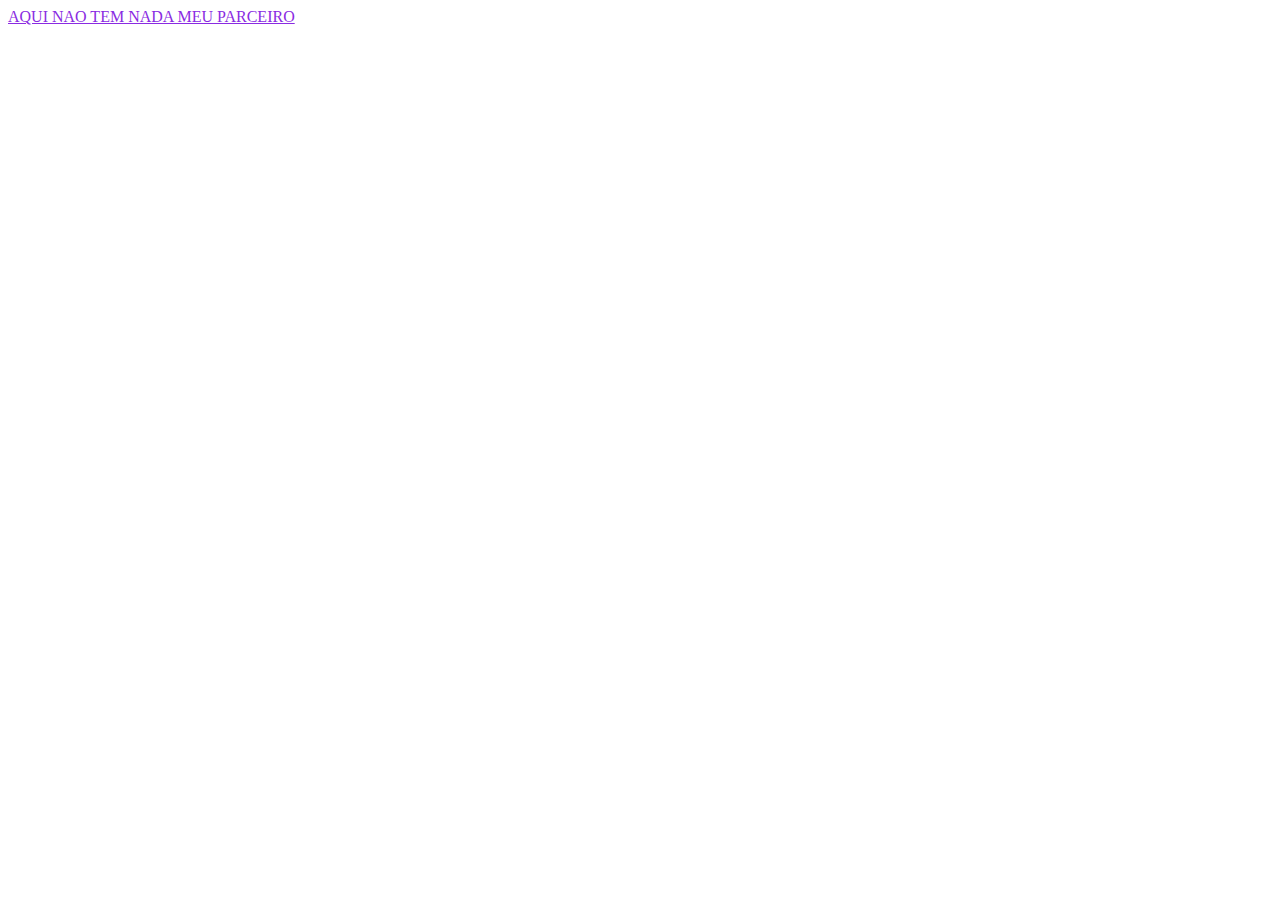
<file: pizza_lancamento.html>
<!DOCTYPE html>
<html lang="en">
<head>
    <meta charset="UTF-8">
    <meta name="viewport" content="width=device-width, initial-scale=1.0">
    <title>Document</title>

    <link rel="stylesheet" href="./css/style.css">
</head>
<body>
    <a href="index.html" style="color: blueviolet; text-align: center;">
        AQUI NAO TEM NADA MEU PARCEIRO
    </a>
</body>
</html>
</file>
<file: css/style.css>
.pizza-menu:hover{
    background-color: white;
    box-shadow: var(--bs-box-shadow) !important;
}

.text-center {
    text-align: center !important;
  }

#navbar {
    box-shadow: 0 4px 6px rgba(0, 0, 0, 0.2);
}


.img-pizza {
    filter: grayscale(100%);
}

.img-pizza:hover {
    filter: grayscale(0%);
}
.font-laren {
    font-family: "McLaren", cursive, system-ui !important;
}

.font-laren h1{
    font-family: "McLaren", cursive, system-ui !important;
}

.spectral-regular {
    font-family: "Spectral", serif;
    font-weight: 400;
    font-style: normal;
  }

.carousel-caption {
    left: 50% !important;
    right: 12% !important;
    /* VW = Medida que considera a largura disponivel da tela */
    top: 12vw !important;
    text-align: right !important;
}

@media (max-width:992px) {

    .carousel-caption h1 {
        font-size: 2rem !important;
    }

    .carousel-caption h1 span {
        font-size: 3rem !important;
    }

    .img-h1 {
        height: calc(1.35rem + 1.5vw);
    }

    .selo {
        height: calc(1.35 + 1.5vw);
        bottom: -50px !important;
        left: -50px !important;
    }
}

@media (max-width:768px) {

    .carousel-caption h1 {
        font-size: 1rem !important;
    }

    .carousel-caption h1 span {
        font-size: calc(1rem + 1.1vw) !important;
    }

    .img-pizza {
        filter: grayscale(0%) !important;
    }
}

.mclaren-regular {
    font-family: "McLaren", sans-serif;
    font-weight: 400;
    font-style: normal;
}


.carousel-caption h1 {
    font-size: 3rem;
    font-family: "McLaren", cursive, system-ui;
    text-shadow: 3px 3px 5px grey;
}

.carousel-caption h1 span {
    font-size: 5rem;
    color: rgb(189, 14, 14);
}

.carousel-caption p {
    color: rgb(54, 54, 54);
    font-size: 1.1rem;
    font-family: system-ui;
}

.texto-vermelho {
    text-shadow: 3px 3px 5px grey;
    color: rgb(201, 6, 6);
}

.img-h1 {
    height: 3rem;
}

.mb-6 {
    margin-bottom: 7.8rem;
}

.selo {
    bottom: -50px !important;
    left: -50px !important;
}

.mt-6 {
    margin-top: 6rem;
}

.p-blog {

    left: 210px;
}

.navbar-nav .nav-link {
    position: relative;
    transition: color 0.3s ease;
}

.navbar-nav .nav-link:hover {
    color: #ffcc00; /* Exemplo de cor chamativa */
}

.navbar-nav .nav-link::after {
    content: "";
    display: block;
    width: 0;
    height: 2px;
    background: #ffcc00;
    transition: width 0.3s;
    position: absolute;
    bottom: 0;
    left: 0;
}

.navbar-nav .nav-link:hover::after {
    width: 100%;
}
</file>
